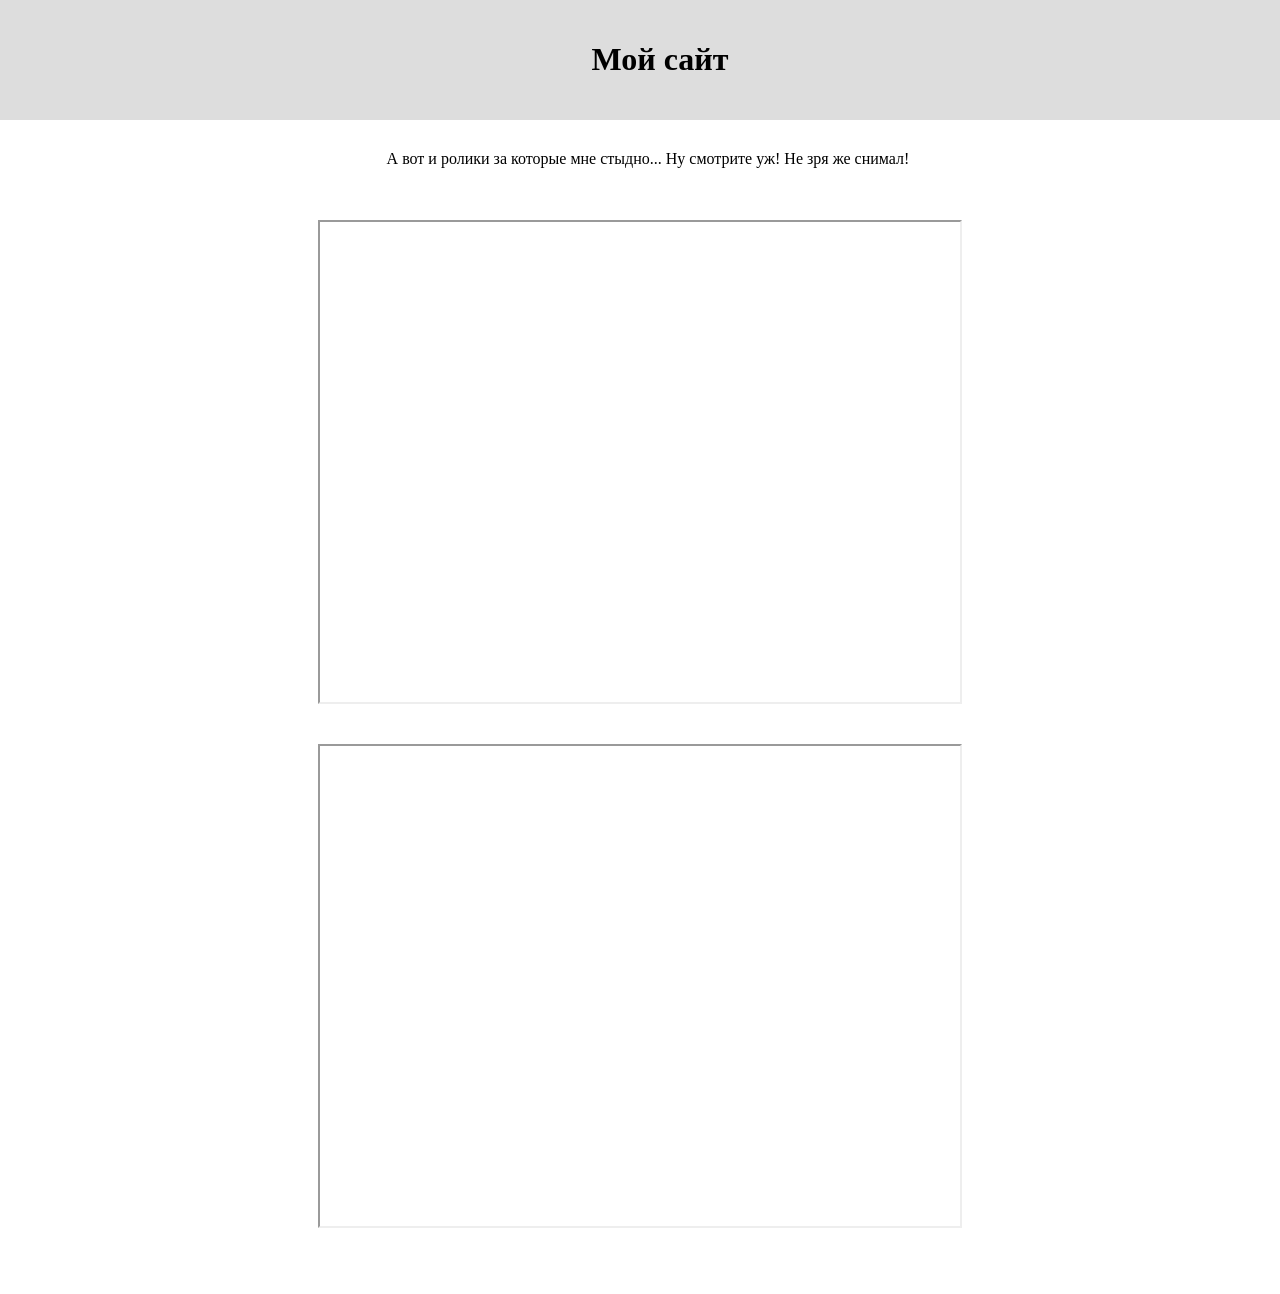
<file: video.html>
<!DOCTYPE html>
<html>
<head>
    <meta charset='utf-8'>
    <meta http-equiv='X-UA-Compatible' content='IE=edge'>
    <title>Видосы</title>
    <meta name='viewport' content='width=device-width, initial-scale=1'>
    <link rel='stylesheet' type='text/css' media='screen' href='main.css'>
</head>
<body id="body">
    <center>
        <header class="header" onclick=main()>
            <h1>Мой сайт</h1>
        </header>
        <div id="di">
        <br>
        <br>
        <br>
        <br>
        <br>
        <br>
        <br>
        
        <p style="text-align: center;">&emsp;А вот и ролики за которые мне стыдно... Ну смотрите уж! Не зря же снимал! </p> <br><br>
<iframe src="https://drive.google.com/file/d/11FjMWmc_4tktbI-W5o9UMg37AvsX81ds/preview" 
        width="640" height="480" allow="autoplay" allowfullscreen></iframe>

        <br>
        <br>
        <br>

<iframe src="https://drive.google.com/file/d/1Uk_ezCh08WKBknUnrsEg9Ho-CScpVQgJ/preview" 
        width="640" height="480" allow="autoplay" allowfullscreen>
</iframe>
        <br><br><br><br>
        </div>

        


    <script src="player.js"></script>
    </center>
</body>
</html>
</file>
<file: main.css>
.header {
    position: fixed;
    top: 0;
    left: 0;
    width: 100%;
    background: #ddd;
    padding: 20px;
    text-align: center;

}

.nav-btn {
    width: 20%;
    display: inline-block;
    padding: 10px 20px;
    background: #2d89ef;
    color: white;
    text-decoration: none;
    border-radius: 12px;
    font-weight: 600;
    transition: 0.2s;
}

.nav-btn:hover {
    background: #1c65b8;
}

.tj {
    transition: 0.2s;
    text-align: justify;
    text-justify: inter-word;
}

.audio-player {
    display: flex;
    align-items: center;
    gap: 10px;
    background: #f0f0f0;
    padding: 10px;
    border-radius: 10px;
    width: 400px;
}

button {
    border: none;
    background: #6200ea;
    color: rgb(255, 0, 0);
    padding: 8px 12px;
    border-radius: 8px;
    cursor: pointer;
}

input[type="range"] {
    cursor: poiter;
}

.di {
    width: 80%;
}

body {
    transition: background-color 0.3s linear;
}
</file>
